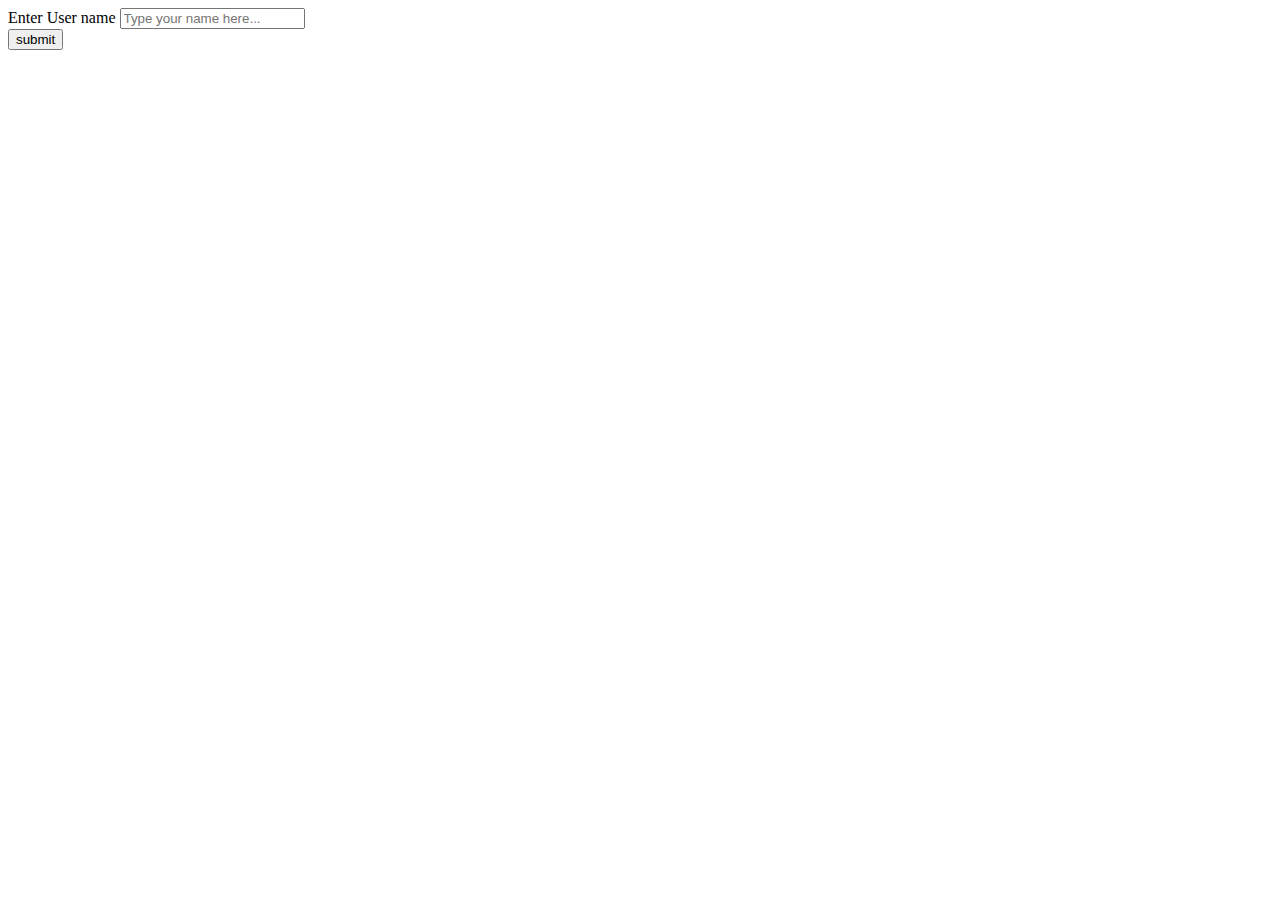
<file: exercise.html>
<html lang="en">
<head>
  <meta charset="UTF-8">
  <meta name="viewport" content="width=device-width, initial-scale=1.0">
  <title>Document</title>
</head>
<body>

  <div>
    <label for="username">Enter User name</label>
  <input type="text" id="username" placeholder="Type your name here...">
</div>

<button id="submittoLocal" onclick="submittoLocalStorage()">submit</button>
<script>

/*************  ✨ Windsurf Command ⭐  *************/
/**
 * Saves the username entered in the input field to local storage under the key "name".
 * Displays an alert confirming that the name has been saved.
 */


  function submittoLocalStorage(){
    const saveTolocal = document.getElementById("username").value;
    localStorage.setItem("name", saveTolocal);
    alert("name saved");
  }
</script>
</body>
</html>
</file>
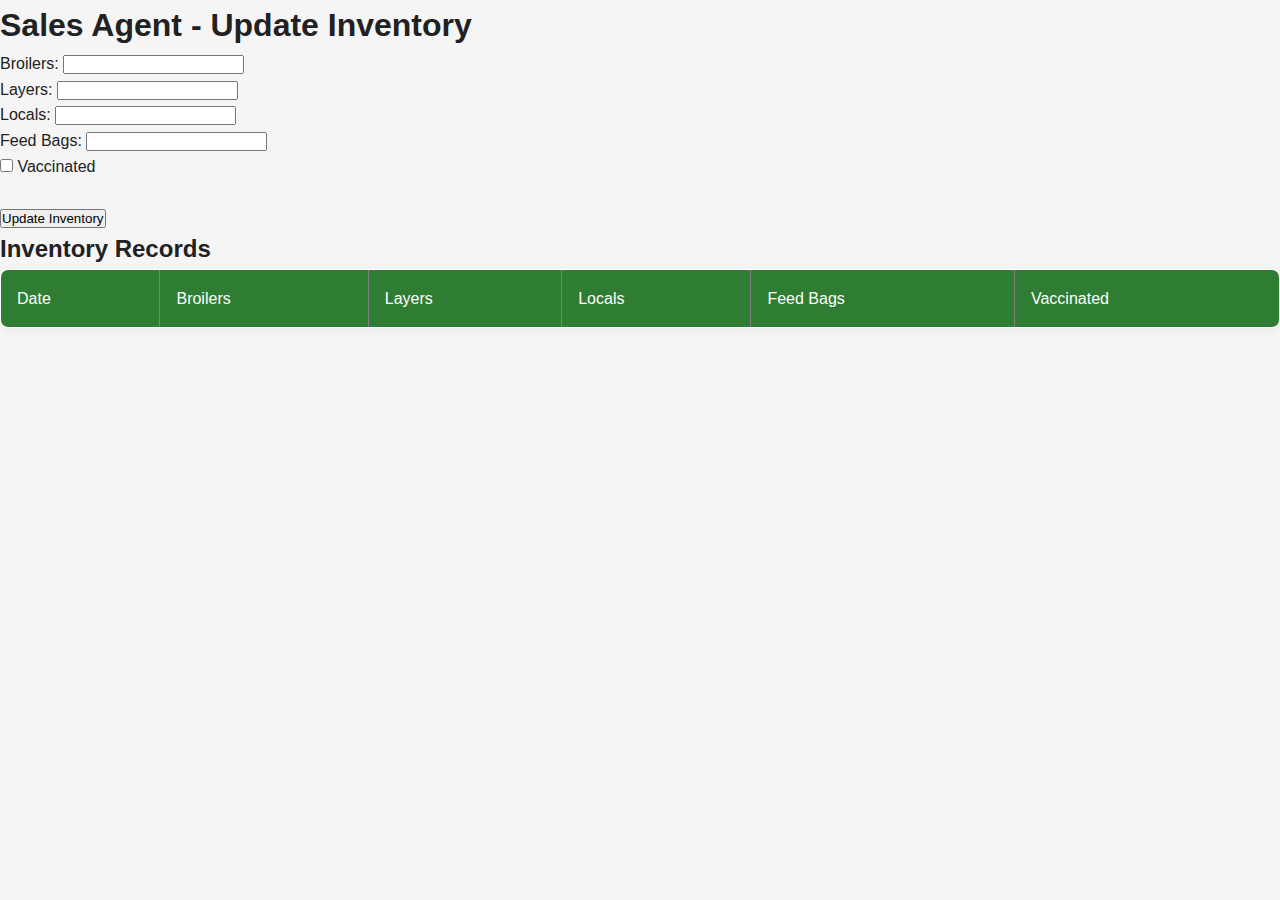
<file: inventory.html>
<!DOCTYPE html>
<html lang="en">
<head>
  <meta charset="UTF-8">
  <title>Update Inventory - Sales Agent</title>
  <link rel="stylesheet" href="style.css">
</head>
<body>
  <h1>Sales Agent - Update Inventory</h1>

  <form id="inventoryForm">
    <label for="broilers">Broilers:</label>
    <input type="number" id="broilers" min="0" required><br>

    <label for="layers">Layers:</label>
    <input type="number" id="layers" min="0" required><br>

    <label for="locals">Locals:</label>
    <input type="number" id="locals" min="0" required><br>

    <label for="feedBags">Feed Bags:</label>
    <input type="number" id="feedBags" min="0" required><br>

    <label>
      <input type="checkbox" id="vaccinated">
      Vaccinated
    </label><br><br>

    <button type="submit">Update Inventory</button>
  </form>

  <h2>Inventory Records</h2>
  <table border="1" id="inventoryTable">
    <thead>
      <tr>
        <th>Date</th>
        <th>Broilers</th>
        <th>Layers</th>
        <th>Locals</th>
        <th>Feed Bags</th>
        <th>Vaccinated</th>
      </tr>
    </thead>
    <tbody>
      <!-- Filled by JS -->
    </tbody>
  </table>

  <script>
    document.addEventListener("DOMContentLoaded", () => {
  const form = document.getElementById("inventoryForm");
  const tableBody = document.querySelector("#inventoryTable tbody");

  const loadInventory = () => {
    const records = JSON.parse(localStorage.getItem("inventoryRecords") || "[]");
    tableBody.innerHTML = "";
    records.forEach(record => {
      const row = document.createElement("tr");
      row.innerHTML = `
        <td>${record.date}</td>
        <td>${record.broilers}</td>
        <td>${record.layers}</td>
        <td>${record.locals}</td>
        <td>${record.feedBags}</td>
        <td>${record.vaccinated ? "Yes" : "No"}</td>
      `;
      tableBody.appendChild(row);
    });
  };

  form.addEventListener("submit", e => {
    e.preventDefault();
    const newRecord = {
      date: new Date().toLocaleString(),
      broilers: +document.getElementById("broilers").value,
      layers: +document.getElementById("layers").value,
      locals: +document.getElementById("locals").value,
      feedBags: +document.getElementById("feedBags").value,
      vaccinated: document.getElementById("vaccinated").checked
    };

    const records = JSON.parse(localStorage.getItem("inventoryRecords") || "[]");
    records.push(newRecord);
    localStorage.setItem("inventoryRecords", JSON.stringify(records));
    form.reset();
    loadInventory();
  });

  loadInventory();
});

  </script>
</body>
</html>
</file>
<file: style.css>
/* Global Styles */
:root {
  --primary: #2E7D32;
  --primary-light: #4CAF50;
  --primary-dark: #1B5E20;
  --secondary: #FFC107;
  --light: #F1F8E9;
  --white: #FFFFFF;
  --gray: #F5F5F5;
  --dark-gray: #757575;
  --black: #212121;
  --error: #D32F2F;
}

* {
  margin: 0;
  padding: 0;
  box-sizing: border-box;
  font-family: 'Segoe UI', Tahoma, Geneva, Verdana, sans-serif;
}

body {
  background-color: var(--gray);
  color: var(--black);
  line-height: 1.6;
  font-size: clamp(14px, 2vw, 16px);
}

.container {
  width: 90%;
  max-width: 1200px;
  margin: 0 auto;
  padding: 0 15px;
}

/* Header Styles */
.navbar {
  background-color: var(--primary-dark);
  color: white;
  padding: 1rem 0;
  box-shadow: 0 2px 5px rgba(0,0,0,0.1);
  position: sticky;
  top: 0;
  z-index: 100;
}

.logo {
  display: flex;
  align-items: center;
  gap: 10px;
  font-size: 1.5rem;
  font-weight: bold;
  color: white;
  text-decoration: none;
}

.logo i {
  font-size: 1.8rem;
}

.nav-links {
  display: flex;
  gap: 20px;
}

.nav-links a {
  color: white;
  text-decoration: none;
  font-weight: 500;
  padding: 0.5rem 1rem;
  border-radius: 4px;
  transition: background-color 0.3s;
}

.nav-links a:hover, .nav-links a.active {
  background-color: var(--primary);
}

/* Hero Section */
.hero {
  background: linear-gradient(rgba(0,0,0,0.6), url('/images/background.jpg'));
  background-size: cover;
  background-position: center;
  height: 400px;
  display: flex;
  align-items: center;
  text-align: center;
}

.hero-content {
  max-width: 800px;
  margin: 0 auto;
}

.hero h1 {
  font-size: clamp(2rem, 5vw, 2.5rem);
  margin-bottom: 1rem;
}

.hero p {
  font-size: clamp(1rem, 3vw, 1.2rem);
  margin-bottom: 2rem;
}

.hero-buttons {
  display: flex;
  gap: 1rem;
  justify-content: center;
}

/* Sections */
.section {
  padding: 3rem 0;
}

.section h2 {
  margin-bottom: 1.5rem;
  color: var(--primary-dark);
  text-align: center;
  font-size: clamp(1.5rem, 4vw, 2rem);
}

.about-content {
  display: grid;
  grid-template-columns: 1fr 1fr;
  gap: 2rem;
  align-items: center;
}

.about-image img {
  width: 100%;
  border-radius: 8px;
  box-shadow: 0 2px 10px rgba(0,0,0,0.1);
}

.team-section {
  background-color: var(--white);
}

.team-grid {
  display: grid;
  grid-template-columns: repeat(auto-fit, minmax(300px, 1fr));
  gap: 2rem;
}

.team-card {
  background-color: var(--white);
  border-radius: 8px;
  padding: 1.5rem;
  box-shadow: 0 2px 10px rgba(0,0,0,0.05);
  text-align: center;
}

.team-card img {
  width: 100%;
  height: 200px;
  object-fit: cover;
  border-radius: 8px;
  margin-bottom: 1rem;
}

.contact-section {
  background-color: var(--primary-light);
  color: white;
}

.contact-info {
  text-align: center;
  font-size: 1.2rem;
}

.contact-info i {
  margin-right: 0.5rem;
}

/* Forms */
.form-section {
  background-color: var(--white);
  border-radius: 8px;
  padding: 2rem;
  box-shadow: 0 2px 10px rgba(0,0,0,0.05);
  margin: 2rem auto;
  max-width: 800px;
}

.form-section h2 {
  margin-bottom: 1.5rem;
  text-align: center;
}

.form-group {
  margin-bottom: 1.5rem;
}

.form-group label {
  display: block;
  margin-bottom: 0.5rem;
  font-weight: 500;
}

.form-control {
  width: 100%;
  padding: 0.8rem;
  border: 1px solid #ddd;
  border-radius: 4px;
  font-size: 1rem;
}

.form-control:focus {
  outline: none;
  border-color: var(--primary-light);
}

.form-row {
  display: flex;
  gap: 20px;
}

.form-row .form-group {
  flex: 1;
}

.form-check {
  display: flex;
  align-items: center;
  gap: 10px;
  margin-bottom: 1.5rem;
}

.form-check input {
  width: auto;
}

/* Buttons */
.btn {
  display: inline-block;
  padding: 0.8rem 1.5rem;
  background-color: var(--primary-light);
  color: white;
  text-decoration: none;
  border-radius: 4px;
  font-weight: bold;
  transition: background-color 0.3s;
  border: none;
  cursor: pointer;
  font-size: 1rem;
}

.btn:hover {
  background-color: var(--primary);
}

.btn-outline {
  background-color: transparent;
  border: 2px solid white;
}

.btn-outline:hover {
  background-color: rgba(255,255,255,0.1);
}

.btn-secondary {
  background-color: var(--secondary);
  color: var(--black);
}

.btn-secondary:hover {
  background-color: #FFB300;
}

/* Tables */
.table-container {
  overflow-x: auto;
  margin: 2rem 0;
}

table {
  width: 100%;
  border-collapse: collapse;
  background-color: var(--white);
  border-radius: 8px;
  overflow: hidden;
  box-shadow: 0 2px 10px rgba(0,0,0,0.05);
}

th, td {
  padding: 1rem;
  text-align: left;
  border-bottom: 1px solid #eee;
}

th {
  background-color: var(--primary);
  color: white;
  font-weight: 500;
}

tr:hover {
  background-color: var(--light);
}

/* Status Badges */
.status {
  display: inline-block;
  padding: 0.3rem 0.8rem;
  border-radius: 20px;
  font-size: 0.8rem;
  font-weight: 500;
}

.status-pending {
  background-color: #FFF3CD;
  color: #856404;
}

.status-approved {
  background-color: #D4EDDA;
  color: #155724;
}

.status-rejected {
  background-color: #F8D7DA;
  color: #721C24;
}

/* Stats Cards */
.stats {
  display: grid;
  grid-template-columns: repeat(auto-fit, minmax(200px, 1fr));
  gap: 20px;
  margin: 2rem 0;
}

.stat-card {
  background-color: var(--white);
  border-radius: 8px;
  padding: 1.5rem;
  box-shadow: 0 2px 10px rgba(0,0,0,0.05);
  border-left: 5px solid var(--primary);
  text-align: center;
}

.stat-card h3 {
  color: var(--dark-gray);
  font-size: 1rem;
  margin-bottom: 0.5rem;
}

.stat-card p {
  font-size: 2rem;
  font-weight: bold;
  color: var(--primary);
}

/* Dashboard Cards */
.dashboard-cards {
  display: grid;
  grid-template-columns: repeat(auto-fit, minmax(300px, 1fr));
  gap: 20px;
  margin-bottom: 3rem;
}

.card {
  background-color: var(--white);
  border-radius: 8px;
  padding: 1.5rem;
  box-shadow: 0 2px 10px rgba(0,0,0,0.05);
  border-left: 5px solid var(--primary);
}

.card h3 {
  color: var(--dark-gray);
  font-size: 1rem;
  margin-bottom: 0.5rem;
}

.card .value {
  font-size: 2.5rem;
  font-weight: bold;
  color: var(--primary);
  margin-bottom: 0.5rem;
}

.card .info {
  color: var(--dark-gray);
  font-size: 0.9rem;
}

/* Footer */
footer {
  background-color: var(--primary-dark);
  color: white;
  padding: 2rem 0;
  margin-top: 2rem;
}

.footer-content {
  display: flex;
  flex-direction: column;
  gap: 1.5rem;
  align-items: center;
}

.footer-logo {
  display: flex;
  align-items: center;
  gap: 10px;
  font-size: 1.5rem;
  font-weight: bold;
}

.footer-links {
  display: flex;
  gap: 1rem;
  flex-wrap: wrap;
  justify-content: center;
}

.footer-links a {
  color: white;
  text-decoration: none;
}

.footer-social {
  display: flex;
  gap: 1rem;
}

.footer-social a {
  color: white;
  font-size: 1.5rem;
}

.copyright {
  text-align: center;
  margin-top: 1.5rem;
  padding-top: 1.5rem;
  border-top: 1px solid rgba(255,255,255,0.1);
}

/* Utility Classes */
.hidden {
  display: none;
}

.error {
  color: var(--error);
  font-size: 0.9rem;
  margin-top: 0.5rem;
}

.login-link, .register-link {
  text-align: center;
  margin-top: 1.5rem;
}

.login-link a, .register-link a {
  color: var(--primary);
  font-weight: 500;
}

/* Responsive Adjustments */
@media (max-width: 768px) {
  .about-content {
    grid-template-columns: 1fr;
  }

  .form-row {
    flex-direction: column;
    gap: 0;
  }

  .hero h1 {
    font-size: 2rem;
  }

  .hero p {
    font-size: 1rem;
  }

  .hero-buttons {
    flex-direction: column;
  }

  .btn {
    width: 100%;
  }

  .btn-outline {
    margin-left: 0;
    margin-top: 1rem;
  }

  .nav-links {
    flex-direction: column;
    background-color: var(--primary-dark);
    position: absolute;
    top: 100%;
    left: 0;
    right: 0;
    display: none;
    padding: 1rem;
  }

  .nav-links.show {
    display: flex;
  }
}

@media (max-width: 576px) {
  .stats,
  .dashboard-cards,
  .team-grid {
    grid-template-columns: 1fr;
  }

  .form-section {
    padding: 1rem;
  }

  .stat-card,
  .card {
    padding: 1rem;
  }
}

@media (min-width: 1200px) {
  .container {
    max-width: 1400px;
  }
}
.menu-toggle {
  display: none;
  background: none;
  border: none;
  font-size: 1.8rem;
  color: white;
  cursor: pointer;
}

@media (max-width: 768px) {
  .menu-toggle {
    display: block;
  }

  .nav-links {
    flex-direction: column;
    position: absolute;
    top: 60px;
    right: 0;
    left: 0;
    background-color: var(--primary-dark);
    display: none;
    padding: 1rem;
    z-index: 200;
  }

  .nav-links.show {
    display: flex;
  }
}
</file>
